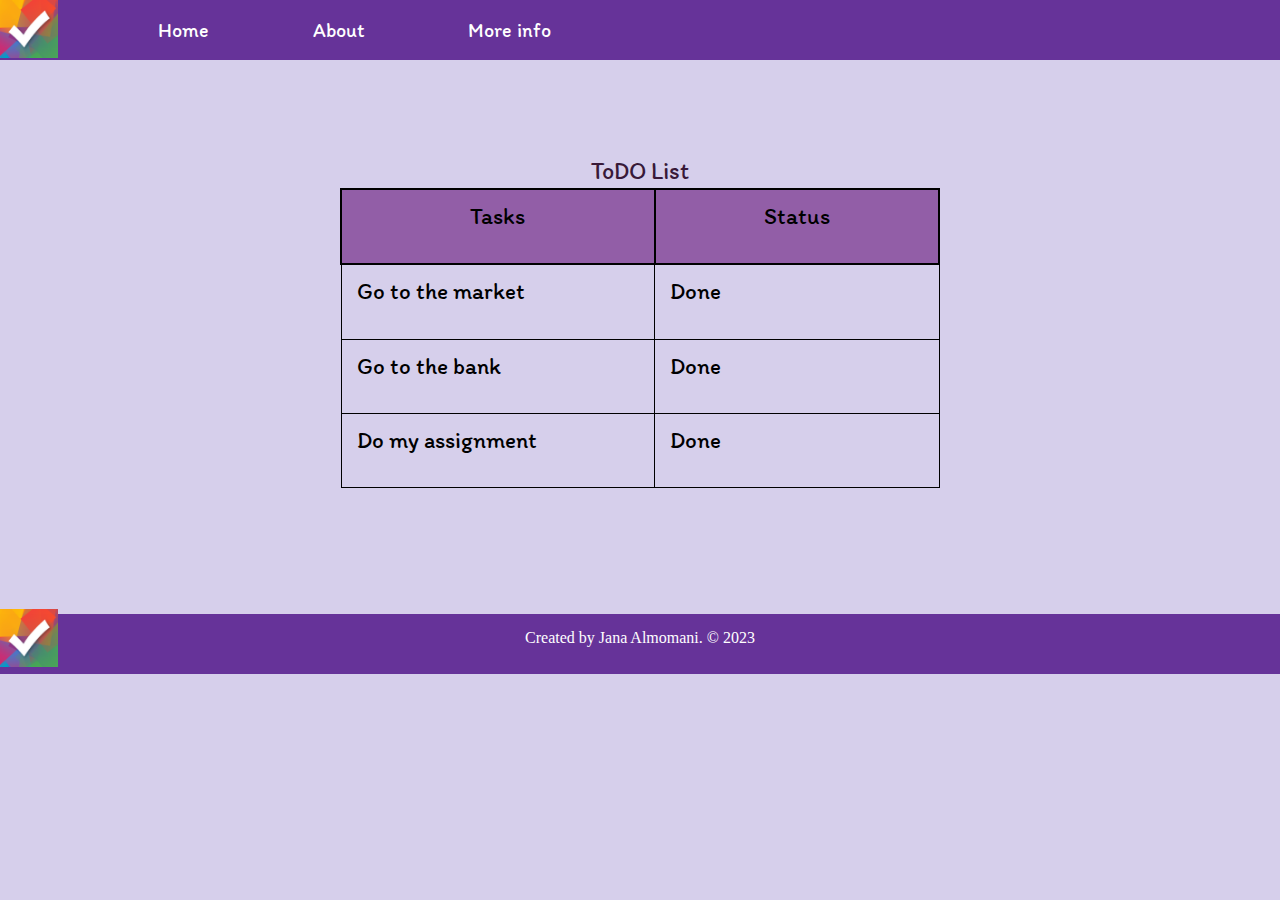
<file: index.html>
<!DOCTYPE html>
<html lang="en">
<head>
    <meta charset="UTF-8">
    <meta http-equiv="X-UA-Compatible" content="IE=edge">
    <meta name="viewport" content="width=device-width, initial-scale=1.0">
    <link rel="stylesheet" href="./css/reset.css">
    <link rel="stylesheet" href="./css/style.css">
    <link rel="preconnect" href="https://fonts.googleapis.com">
    <link rel="preconnect" href="https://fonts.gstatic.com" crossorigin>
    <link href="https://fonts.googleapis.com/css2?family=Itim&display=swap" rel="stylesheet">
    <title>ToDo List</title>
</head>
<body>
    <header>

        <img src="./images/logo.png"  alt="logo" >
        <nav>
            <a href="index.html">Home</a>
            <a href="about.html">About</a>
            <a href="">More info</a>
        </nav>
            <br>
            <br>
            <br>
    </header>
    <main>
        <h1>ToDO List</h1>

        <table>
            <tr>
              <th>Tasks</th>
              <th>Status</th>
              
            </tr>
            <tr>
              <td>Go to the market</td>
              <td>Done</td>
            </tr>
            <tr>
              <td>Go to the bank</td>
              <td>Done</td>
            </tr>
            <tr>
                <td>Do my assignment</td>
                <td>Done</td>
              </tr>

          </table>
    </main>
    <footer>
        <br>
        <img src="./images/logo.png"  alt="logo" >
        <p>Created by Jana Almomani. © 2023</p>

    </footer>
    <!-- import js code -->
    <script src="./js/app.js"></script>
</body>
</html>
</file>
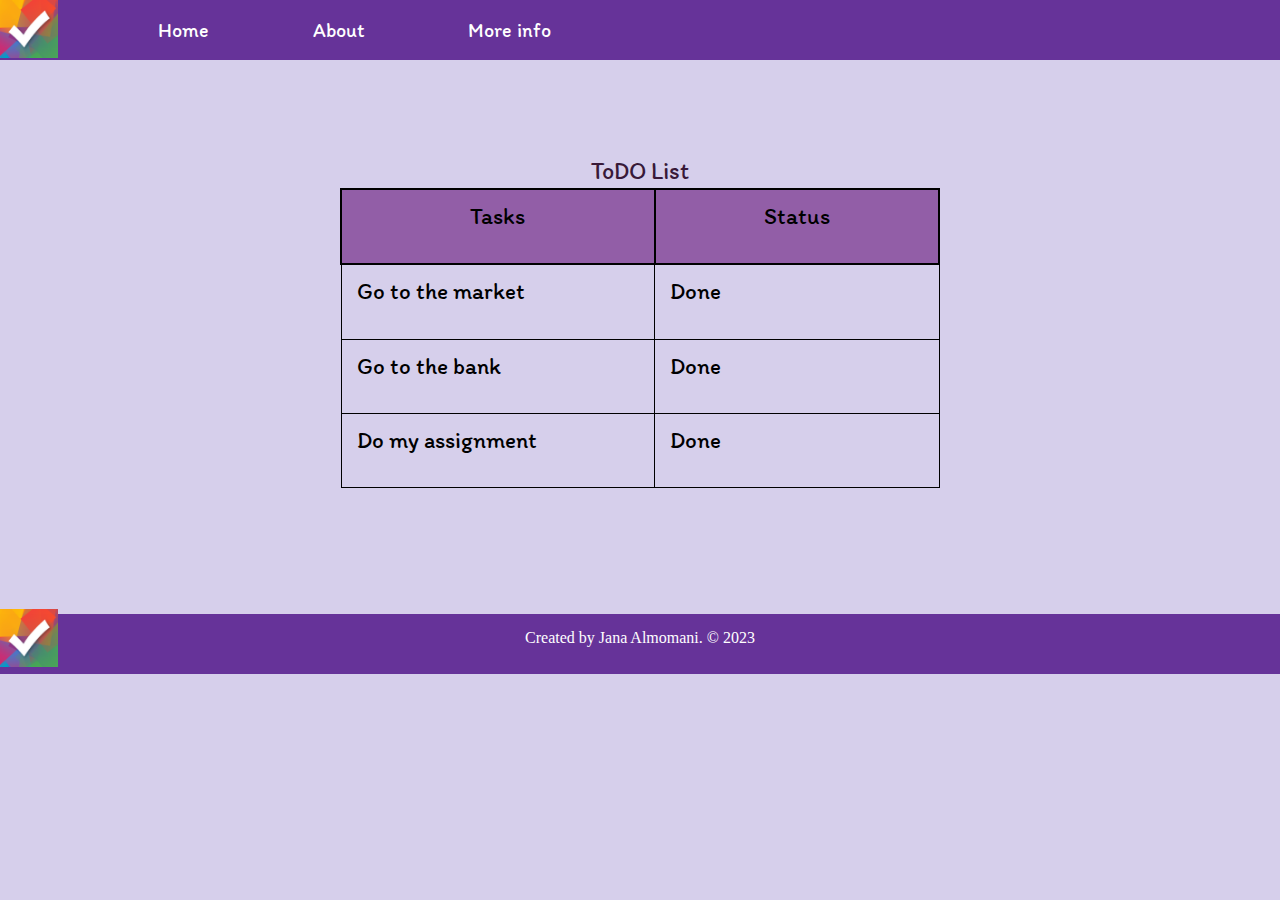
<file: demo/index.html>
<!DOCTYPE html>
<html lang="en">
<head>
    <meta charset="UTF-8">
    <meta http-equiv="X-UA-Compatible" content="IE=edge">
    <meta name="viewport" content="width=device-width, initial-scale=1.0">
    <link rel="stylesheet" href="../css/reset.css">
    <link rel="stylesheet" href="../css/style.css">
    <link rel="preconnect" href="https://fonts.googleapis.com">
    <link rel="preconnect" href="https://fonts.gstatic.com" crossorigin>
    <link href="https://fonts.googleapis.com/css2?family=Itim&display=swap" rel="stylesheet">
    <title>ToDo List</title>
</head>
<body>
    <header>

        <img src="../images/logo.png"  alt="logo" >
        <nav>
            <a href="/demo/index.html">Home</a>
            <a href="/demo/about.html">About</a>
            <a href="">More info</a>
        </nav>
            <br>
            <br>
            <br>
    </header>
    <main>
        <h1>ToDO List</h1>

        <table>
            <tr>
              <th>Tasks</th>
              <th>Status</th>
              
            </tr>
            <tr>
              <td>Go to the market</td>
              <td>Done</td>
            </tr>
            <tr>
              <td>Go to the bank</td>
              <td>Done</td>
            </tr>
            <tr>
                <td>Do my assignment</td>
                <td>Done</td>
              </tr>

          </table>
    </main>
    <footer>
        <br>
        <img src="../images/logo.png"  alt="logo" >
        <p>Created by Jana Almomani. © 2023</p>

    </footer>
    <!-- import js code -->
    <script src="../js/app.js"></script>
</body>
</html>
</file>
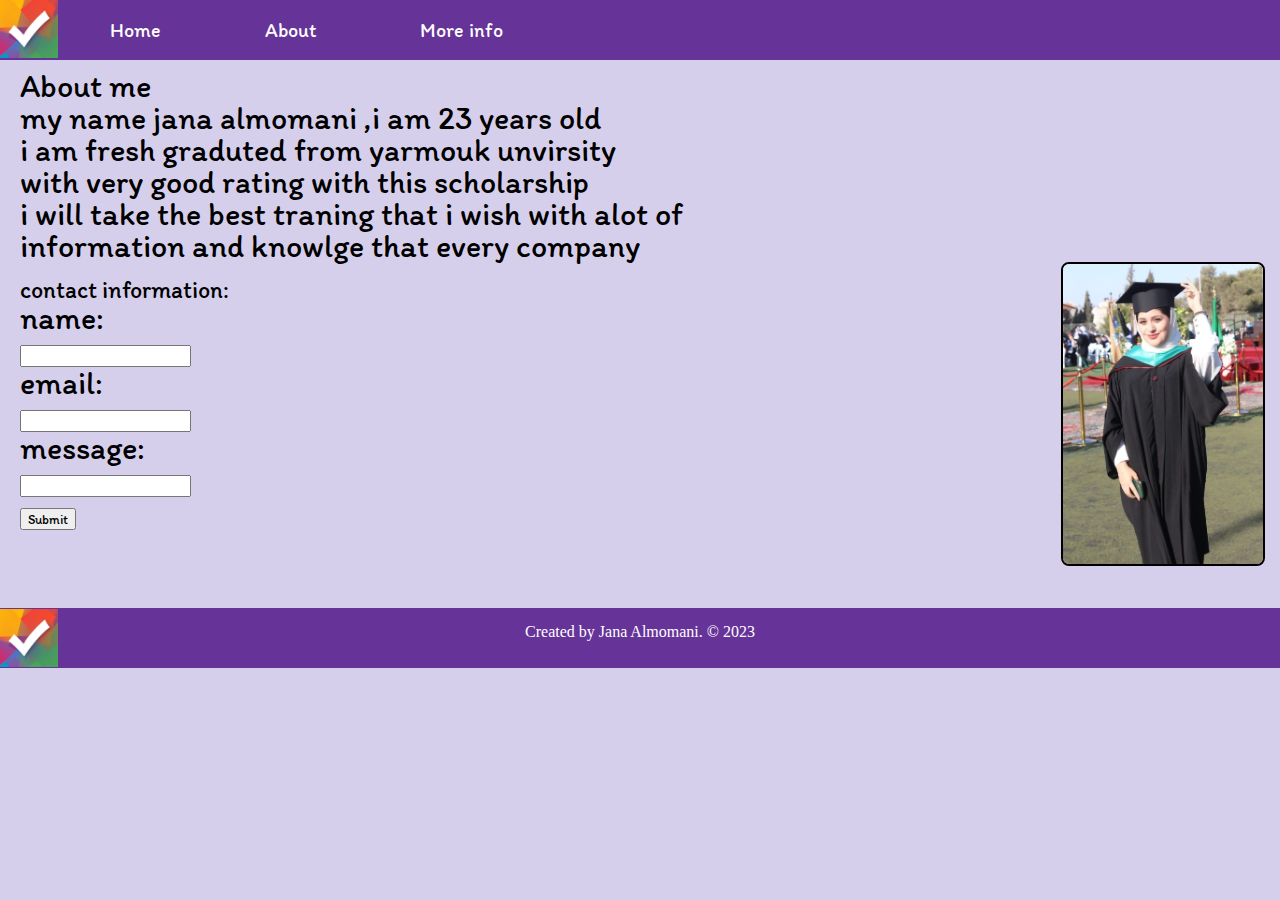
<file: about.html>
<!DOCTYPE html>
<html lang="en">
<head>
    <meta charset="UTF-8">
    <meta http-equiv="X-UA-Compatible" content="IE=edge">
    <meta name="viewport" content="width=device-width, initial-scale=1.0">
    <link rel="stylesheet" href="./css/reset.css">
    <link rel="stylesheet" href="./css/style1.css">
    <link rel="preconnect" href="https://fonts.googleapis.com">
    <link rel="preconnect" href="https://fonts.gstatic.com" crossorigin>
    <link href="https://fonts.googleapis.com/css2?family=Itim&display=swap" rel="stylesheet">
    
    <title>ToDo List</title>
</head>
<body>
    <header>
        <img src="./images/logo.png"  alt="logo">
        <nav>
            <a href="index.html">Home</a>
            <a href="about.html">About</a>
            <a href="">More info</a>
        </nav>

    </header>
    <main>
        <section>
            <h1>About me<br></h>
            <p style="display: inline;">my name jana almomani ,i am 23 years old<br>
            i am fresh graduted from yarmouk unvirsity<br>
            with very good rating with this scholarship<br>
            i will take the best traning that i wish with alot of<br>
            information and knowlge that every company<br>
            </p>
            <img src="./images/photo_5962803084331695402_y.jpg" >
           
        </section>

        <br>
        <section>
       <p style="font-size: x-large;">contact information:</p>
        <form>
            <label > name:</label><br>
            <input type="text" ><br>
            <label> email:</label><br>
            <input type="email"><br>
            <label>message:</label><br>
            <input type="text"><br>
            <input type="submit" value="Submit">
          </form>
        </section>
    </main>
    <footer>
        <br>
        <img src="./images/logo.png"  alt="logo">
        <p>Created by Jana Almomani. © 2023</p>
    </footer>
</body>
</html>
</file>
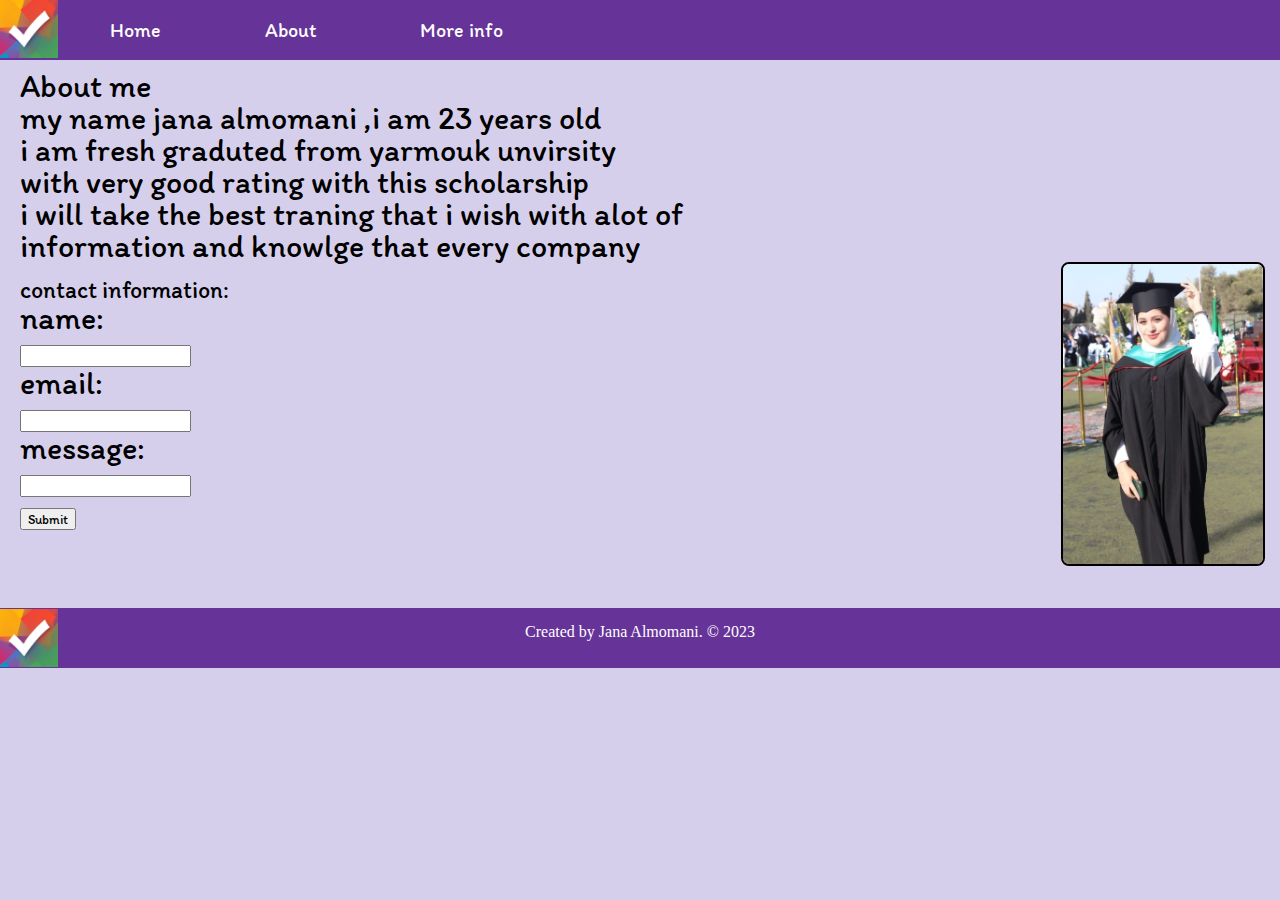
<file: demo/about.html>
<!DOCTYPE html>
<html lang="en">
<head>
    <meta charset="UTF-8">
    <meta http-equiv="X-UA-Compatible" content="IE=edge">
    <meta name="viewport" content="width=device-width, initial-scale=1.0">
    <link rel="stylesheet" href="../css/reset.css">
    <link rel="stylesheet" href="../css/style1.css">
    <link rel="preconnect" href="https://fonts.googleapis.com">
    <link rel="preconnect" href="https://fonts.gstatic.com" crossorigin>
    <link href="https://fonts.googleapis.com/css2?family=Itim&display=swap" rel="stylesheet">
    
    <title>ToDo List</title>
</head>
<body>
    <header>
        <img src="../images/logo.png"  alt="logo">
        <nav>
            <a href="demo/index.html">Home</a>
            <a href="demo/about.html">About</a>
            <a href="">More info</a>
        </nav>

    </header>
    <main>
        <section>
            <h1>About me<br></h>
            <p style="display: inline;">my name jana almomani ,i am 23 years old<br>
            i am fresh graduted from yarmouk unvirsity<br>
            with very good rating with this scholarship<br>
            i will take the best traning that i wish with alot of<br>
            information and knowlge that every company<br>
            </p>
            <img src="../images/photo_5962803084331695402_y.jpg" >
           
        </section>

        <br>
        <section>
       <p style="font-size: x-large;">contact information:</p>
        <form>
            <label > name:</label><br>
            <input type="text" ><br>
            <label> email:</label><br>
            <input type="email"><br>
            <label>message:</label><br>
            <input type="text"><br>
            <input type="submit" value="Submit">
          </form>
        </section>
    </main>
    <footer>
        <br>
        <img src="../images/logo.png"  alt="logo">
        <p>Created by Jana Almomani. © 2023</p>
    </footer>
</body>
</html>
</file>
<file: css/style.css>
*{
    font-family: 'Itim', cursive;
}
body{
    background-color: rgb(214, 207, 235);

}
header {
        background-color:REBECCAPURPLE;
        height: 60px;

    }


header nav {
    font-family: 'Itim', cursive;
    padding: 20px 10px;
  
}
header nav a {
    color: white;
    font-size: 20px;
    text-decoration: none;
    margin-left: 100px;
}
    header img {
        width: 58px;

        position:static;

        margin: 10;
        border: blanchedalmond;
        float: left;
    }
    main h1{
        text-align: center;

        color:rgb(56, 25, 56);

        font-size: x-large;
        margin: 5px;
        

    }
    main {
        
        
        margin-top: 99px;
        margin-bottom: 126px;
    }
    main table  {
        margin-left: auto;
        margin-right: auto;
        width: 600px;
        height: 300px;
         
}
        
    
    table, th ,td {

        border: 2px solid;
        font-size: larger;  
        padding: 30px;
    }
     table th{
        height: 7px;
        text-align: center;
        vertical-align: top;
        background-color: rgb(146, 94, 167);
      }
      table,td {
        border-bottom: rgb(26, 15, 25) 2px double;

        border: 1px solid;
        width: 20px;
        height: 19px;
      }
     table th{
        height: 7px;
      }
      table,td {
        text-align: center;

      }
      footer {
        background-color: REBECCAPURPLE;
        height: 60px;
        margin-top: 1px;
        
    }
      footer img{
        width: 58px;
        float: left;
        position: fixed;
        margin: 10;
        border: blanchedalmond;
        float: left; 
        top: 609px;
      }
      footer p{
        text-align: center;
        color: white;
      }
      main h1 {
       
        font-size: x-large;

        margin: 5px;
    }
    
    th, td {
        padding: 15px;
        text-align: left;
        width: 600px;
    }
   td:hover{
    color:rgb(7, 5, 6);
    background-color:  rgb(72, 42, 97);
    }
    main h1 {
        margin: 5px;
    }
    th, td {
        padding: 15px;
        text-align: left;
    }
</file>
<file: css/style1.css>
/*
this for about page 
*/
*{
    font-family: 'Itim', cursive;
}
body{
    background-color: rgb(214, 207, 235);
    display: flex;
    flex-direction: column;}
    
    header {
        background-color:REBECCAPURPLE;
        height: 60px;
        
    }
    header nav {
        font-family: 'Itim', cursive;
       
       
        padding: 20px 10px;
      
    }
    header nav a {
        margin-left: 100px;
    }
    header nav a {
        color: white;
        font-size: 20px;
        text-decoration: none;
    }
    header img {
        width: 58px;
        position: fixed;
        margin: 10;
        border: blanchedalmond;
        float: left;
    }
    footer {
        background-color: REBECCAPURPLE;
        height: 60px;
        margin-top: 42px;
        
    }
      footer img{
        width: 58px;
        float: left;
        position: fixed;
        margin: 10;
        border: blanchedalmond;
        float: left; 
        top: 609px;
        
      }
      footer p{
        text-align: center;
        color: white;
      }
      main section h1 {
        text-align: left;
        font-size: xx-large;

      }
      main  img{
        height: 300px;
        border: 2px solid black;
        width: 200px;
        border-radius: 8px;
      

    float: right;
    margin: 0 15px 0 0;
            
        }
        main {
            margin-left: 20px;
        }
        main {
            margin-top: 10px;
        }
      form{
        font-size:xx-large;
      }
</file>
